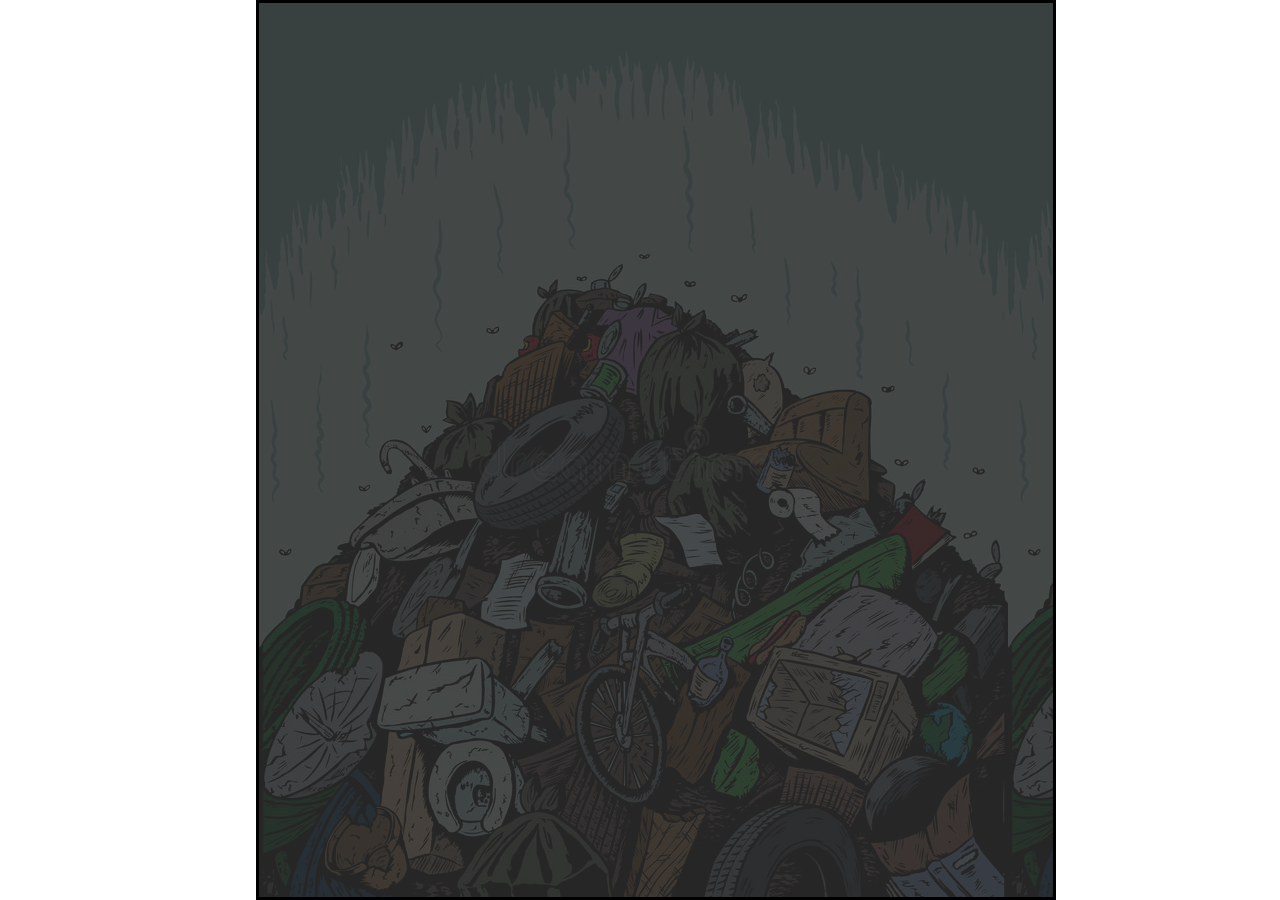
<file: index.html>
<!DOCTYPE html>
<html lang="pt-br">
<head>
    <meta charset="UTF-8">
    <meta http-equiv="X-UA-Compatible" content="IE=edge">
    <meta name="viewport" content="width=device-width, initial-scale=1.0">
    <title>Catch Trash</title>
    <link rel="shortcut icon" href="imagem/if.ico" type="image/x-icon">
    <link rel="stylesheet" href="style.css">
    <link href='https://css.gg/home.css' rel='stylesheet'>
</head>
<body>
    <div class="tela" id="tela">
        <div id="perdeu" class="perdeu">
            <div class="text">
            <h1 class="texto">PERDEU</h1>
            <button class="botao" id="botao">Jogar Novamente</button>
            <button onclick="window.location.href = 'https://catchtrash.sacramentodigital.online/index.html'" class="home" id="home"><p class="gg-home"></p></button>
            </div>
        </div>
        <div id="timer" class="timer"><p class="num" id="num" unselectable="on"></p></div>
        <div class="personagem" id = "personagem"></div>
        <div class="contador" id="contador"> </div>
        <div class="vidas" id="vidas"></div>
    </div>
<script src="main.js"></script>
</body>
</html>
</file>
<file: style.css>
body {
    min-height: 100vh; 
    align-items: center;
    }
@media screen and (min-width:1024px){
    * {
        --telax: 800px;
        --telay: 100vh;
        --playerS: 70px;
        --lixoS: 40px;
        --btnw: 200px;
        --btnh: 45px;
        --homeS: 50px; 
        --telaL: 20vw;
        margin: 0;
        padding: 0;
        box-sizing: border-box;
        
    }
    .personagem{
        background-image: url(imagem/lixoG.png);
    }
    .tela{
        left: 20vw
    }
    .lixo{
        background-image: url(imagem/mouseG.png);
    }
    .lixoORG{
        background-image: url(imagem/LixoOrgG.png);
    }
}
@media screen and (max-width:1023px) and (min-width:500px){
    * {
        --telax: 100vw;
        --telay: 100vh;
        --playerS: 70px;
        --lixoS: 30px;
        --btnw: 200px;
        --btnh: 45px;
        --homeS: 50px; 
        margin: 0;
        padding: 0;
        box-sizing: border-box;
    
    }
    .personagem{
        background-image: url(imagem/lixoG.png);
    }
    .lixo{
        background-image: url(imagem/mouseM.png);
    }
    .lixoORG{
        background-image: url(imagem/LixoOrgM.png);
    }
}
@media screen and (max-width: 499px){
    * {
        --telax: 100vw;
        --telay: 100vh;
        --playerS: 70px;
        --lixoS: 20px;
        --btnw: 200px;
        --btnh: 45px;
        --homeS: 50px;  
        margin: 0;
        padding: 0;
        box-sizing: border-box;
    
    }
    .personagem{
        background-image: url(imagem/lixoG.png);
    }
    .lixo{
        background-image: url(imagem/mouseP.png);
    }
    .lixoORG{
        background-image: url(imagem/LixoOrgP.png);
    }
}



.tela {
    position: relative;
    width: var(--telax);
    height: var(--telay);
    border: 3px solid black; 
    background-image: url(imagem/fundo.png);
}

.personagem {
    position: absolute;
    width: var(--playerS);
    height: var(--playerS);
}

.lixo {
    width: var(--lixoS);
    height: var(--lixoS);
    position: absolute;
    user-select: none;
}

.lixoORG {
    width: var(--lixoS);
    height: var(--lixoS);
    position: absolute;
    user-select: none;
}

.contador {
    font-family: 'Trebuchet MS', 'Lucida Sans Unicode', 'Lucida Grande', 'Lucida Sans', Arial, sans-serif;
    position: absolute;
    width: 100px;
    height: 30px;
    color: rgb(2, 255, 2);
    font-size: 30px;
    left: 6px;
    top: 5px;
    user-select: none;
}

.vidas {
    position: absolute;
    right: 0px;
    width: 120px;
    height: 30px;
    font-size: 25px;
    user-select: none;
}

.perdeu {
    text-align: center;
    position: absolute;
    display: none;
    justify-content: center;
    align-items: center;
    margin: auto;
    width: calc(var(--telax) - 4px);
    height:calc(var(--telay) - 4px);
    background-color: rgba(0, 0, 0, 0.705);
}

.timer {
    font-family: "Comic Sans MS", "Comic Sans", cursive;
    text-align: center;
    position: absolute;
    justify-content: center;
    align-items: center;
    margin: auto;
    display: flex;
    font-size: 250pt;
    width: calc(var(--telax) - 4px);
    height:calc(var(--telay) - 4px);
    color: greenyellow;
    background-color: rgba(0, 0, 0, 0.705);
}

.text {
    max-width: 694px;
    width: var(--telax);
    position: absolute;
}

.texto{
    font-family:"Lucida Console", "Courier New", monospace;
    padding-bottom: 10px;
    color: aliceblue;
    user-select: none;
}

.botao {
    font-family: 'Trebuchet MS', 'Lucida Sans Unicode', 'Lucida Grande', 'Lucida Sans', Arial, sans-serif;
    width: var(--btnw);
    height: var(--btnh);
    font-size: 15pt;
    border-radius: 25px;
    color: aliceblue;
    background-color: rgb(9, 132, 9);
    cursor: pointer;
    border: 2px solid black;
}
.num{
    cursor: default;
    user-select: none;
}
.home {
    text-align: center;
    border: 2px solid black;
    width: var(--homeS);
    height: var(--homeS);
    border-radius: 50px;
    color: aliceblue;
    background-color: rgb(9, 132, 9);
    cursor: pointer;
}

.gg-home {
    margin: auto;
}
</file>
